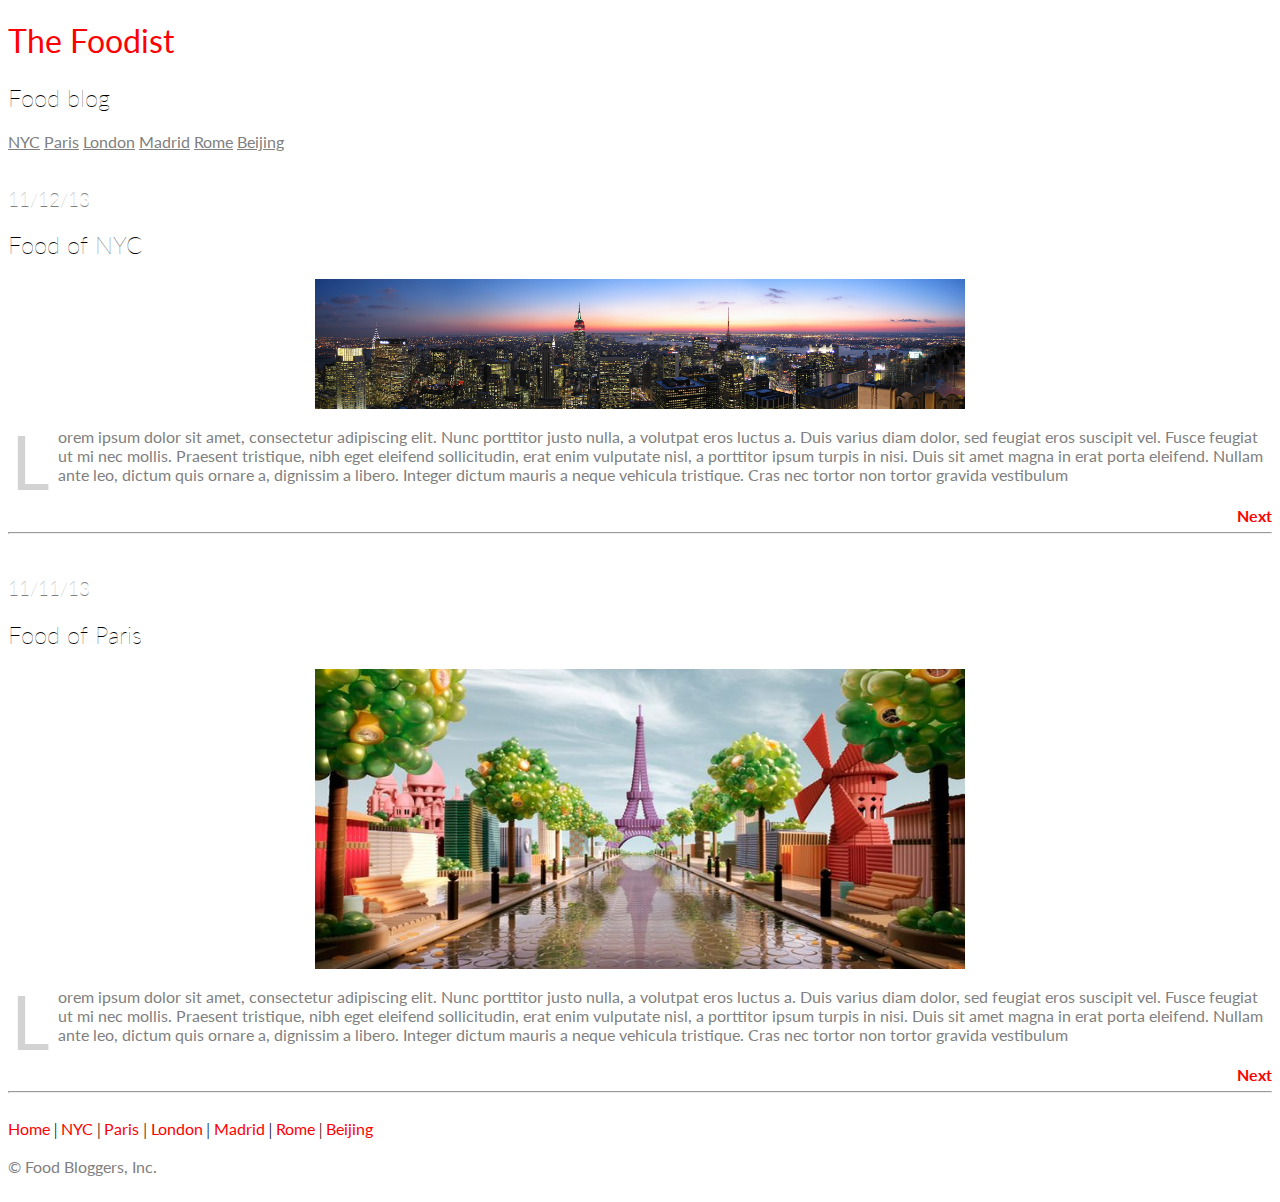
<file: food-blog-css/index.html>
<!doctype html>
<html lang="en-us">
<head>
	<meta charset="utf-8">
	<title>Food Blog</title>
	<link href='http://fonts.googleapis.com/css?family=Lato:300,700,300italic,700italic' rel='stylesheet' type='text/css'>
	<link rel="stylesheet" href="css/main.css">
</head>
<body>
	<header>
		<h1><a href="index.html">The Foodist</a></h1>
		<h2>Food blog</h2>
		<nav>
			<a href="#">NYC</a>
			<a href="#">Paris</a>
			<a href="#">London</a>
			<a href="#">Madrid</a>
			<a href="#">Rome</a>
			<a href="#">Beijing</a>
		</nav>
	</header>
	<article>
		<br>
		<h3>11/12/13</h3>
		<h2><a href="#">Food of NYC</a></h2>
		<img id="newyork_img" src="img/nyc.jpg">
		<br>
		<p>Lorem ipsum dolor sit amet, consectetur adipiscing elit. Nunc porttitor justo nulla, a volutpat eros luctus a. Duis varius diam dolor, sed feugiat eros suscipit vel. Fusce feugiat ut mi nec mollis. Praesent tristique, nibh eget eleifend sollicitudin, erat enim vulputate nisl, a porttitor ipsum turpis in nisi. Duis sit amet magna in erat porta eleifend. Nullam ante leo, dictum quis ornare a, dignissim a libero. Integer dictum mauris a neque vehicula tristique. Cras nec tortor non tortor gravida vestibulum</p>
    <h4><a href="#">Next</a></h4>
		<br>
		<hr>
		<br>
	</article>
	<article>
		<h3>11/11/13</h3>
		<h2><a href="#">Food of Paris</a></h2>
		<img id="paris_img" src="img/paris.jpg">
		<br>
		<p>Lorem ipsum dolor sit amet, consectetur adipiscing elit. Nunc porttitor justo nulla, a volutpat eros luctus a. Duis varius diam dolor, sed feugiat eros suscipit vel. Fusce feugiat ut mi nec mollis. Praesent tristique, nibh eget eleifend sollicitudin, erat enim vulputate nisl, a porttitor ipsum turpis in nisi. Duis sit amet magna in erat porta eleifend. Nullam ante leo, dictum quis ornare a, dignissim a libero. Integer dictum mauris a neque vehicula tristique. Cras nec tortor non tortor gravida vestibulum</p>
		<h4><a href="#">Next</a></h4>
    <br>
		<hr>
		<br>
	</article>
	<footer>
		<nav>
			<a href="index.html">Home</a>
			|
			<a href="#">NYC</a>
			|
			<a href="#">Paris</a>
			|
			<a href="#">London</a>
			|
			<a href="#">Madrid</a>
			|
			<a href="#">Rome</a>
			|
			<a href="#">Beijing</a>
		</nav>
    <br>
		<p>&copy; Food Bloggers, Inc.</p>
		<br>
	</footer>
</body>
</html>
</file>
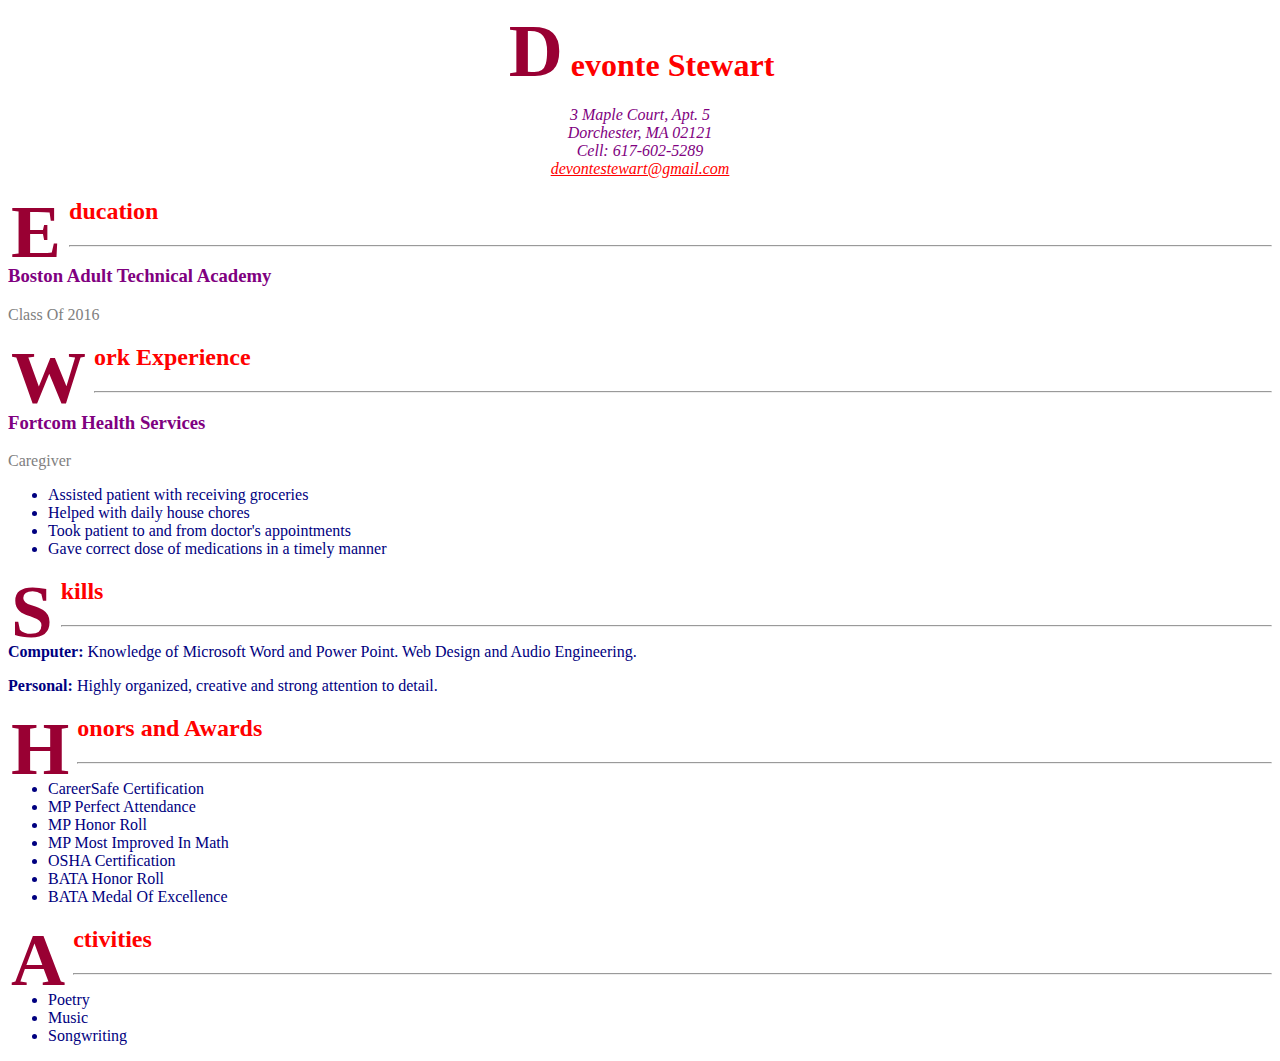
<file: resume/index.html>
<!DOCTYPE html>
<html>
<head>
  <title>Devonte's Resume</title>
  <link rel="stylesheet" href="css/main.css">
</head>
<body>
  <h1>Devonte Stewart</h1>
  <address>
 3 Maple Court, Apt. 5<br>
 Dorchester, MA 02121<br>
 Cell: 617-602-5289<br>
   <a href="devontestewart@gmail.com">devontestewart@gmail.com</a>
  </address>
  <h2>Education</h2>
  <hr>
  <h3>Boston Adult Technical Academy</h3>
  <p>Class Of 2016</p>
  <h2>Work Experience</h2>
  <hr>
  <h3>Fortcom Health Services</h3>
  <p>Caregiver</p>
  <ul>
    <li>Assisted patient with receiving groceries</li>
    <li>Helped with daily house chores</li>
    <li>Took patient to and from doctor's appointments</li>
    <li>Gave correct dose of medications in a timely manner</li>
  </ul>
  <h2>Skills</h2>
  <hr>
  <p id="mation"><b>Computer:</b> Knowledge of Microsoft Word and Power Point. Web Design and Audio Engineering.</p>
  <p id="info"><b>Personal:</b> Highly organized, creative and strong attention to detail.</p>
  <h2>Honors and Awards</h2>
  <hr>
  <ul>
   <li>CareerSafe Certification</li>
   <li>MP Perfect Attendance</li>
   <li>MP Honor Roll</li>
   <li>MP Most Improved In Math</li>
   <li>OSHA Certification</li>
   <li>BATA Honor Roll</li>
   <li>BATA Medal Of Excellence</li>
  </ul>
  <h2>Activities</h2>
  <hr>
  <ul>
   <li>Poetry</li>
   <li>Music</li>
   <li>Songwriting</li>
  </ul>
</body>
</html>
</file>
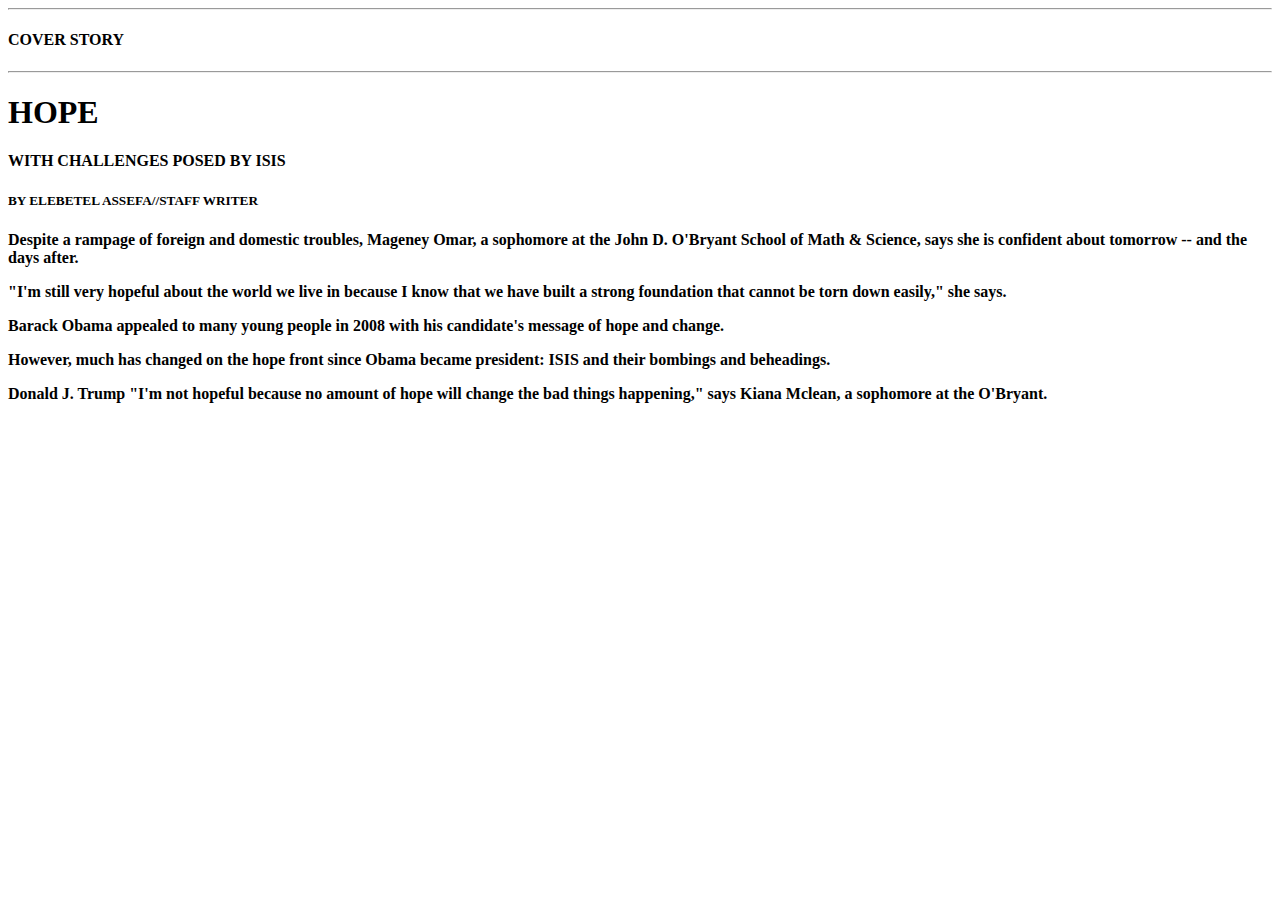
<file: newspaper2/newspaper_2.html>
<!DOCTYPE html>
<html>
<head>
  <title>Newspaper Project Devonte 2</title>
</head>
<body>
    <hr>
    <h4>COVER STORY<h4>
    <hr>
  <article>
    <h1>HOPE</h1>
    <h4>WITH CHALLENGES POSED BY ISIS</h4>
    <h5>BY ELEBETEL ASSEFA//STAFF WRITER</h5>
    <p>Despite a rampage of foreign and domestic troubles, Mageney Omar, a sophomore at the John D. O'Bryant School of Math & Science, says she is confident about tomorrow -- and the days after.</p>
    <p>"I'm still very hopeful about the world we live in because I know that we have built a strong foundation that cannot be torn down easily," she says.</p>
    <p>Barack Obama appealed to many young people in 2008 with his candidate's message of hope and change.</p>
    <p>However, much has changed on the hope front since Obama became president: ISIS and their bombings and beheadings.</p>
    <p>Donald J. Trump "I'm not hopeful because no amount of hope will change the bad things happening," says Kiana Mclean, a sophomore at the O'Bryant.</p>
  </article>
</body>
</html>
</file>
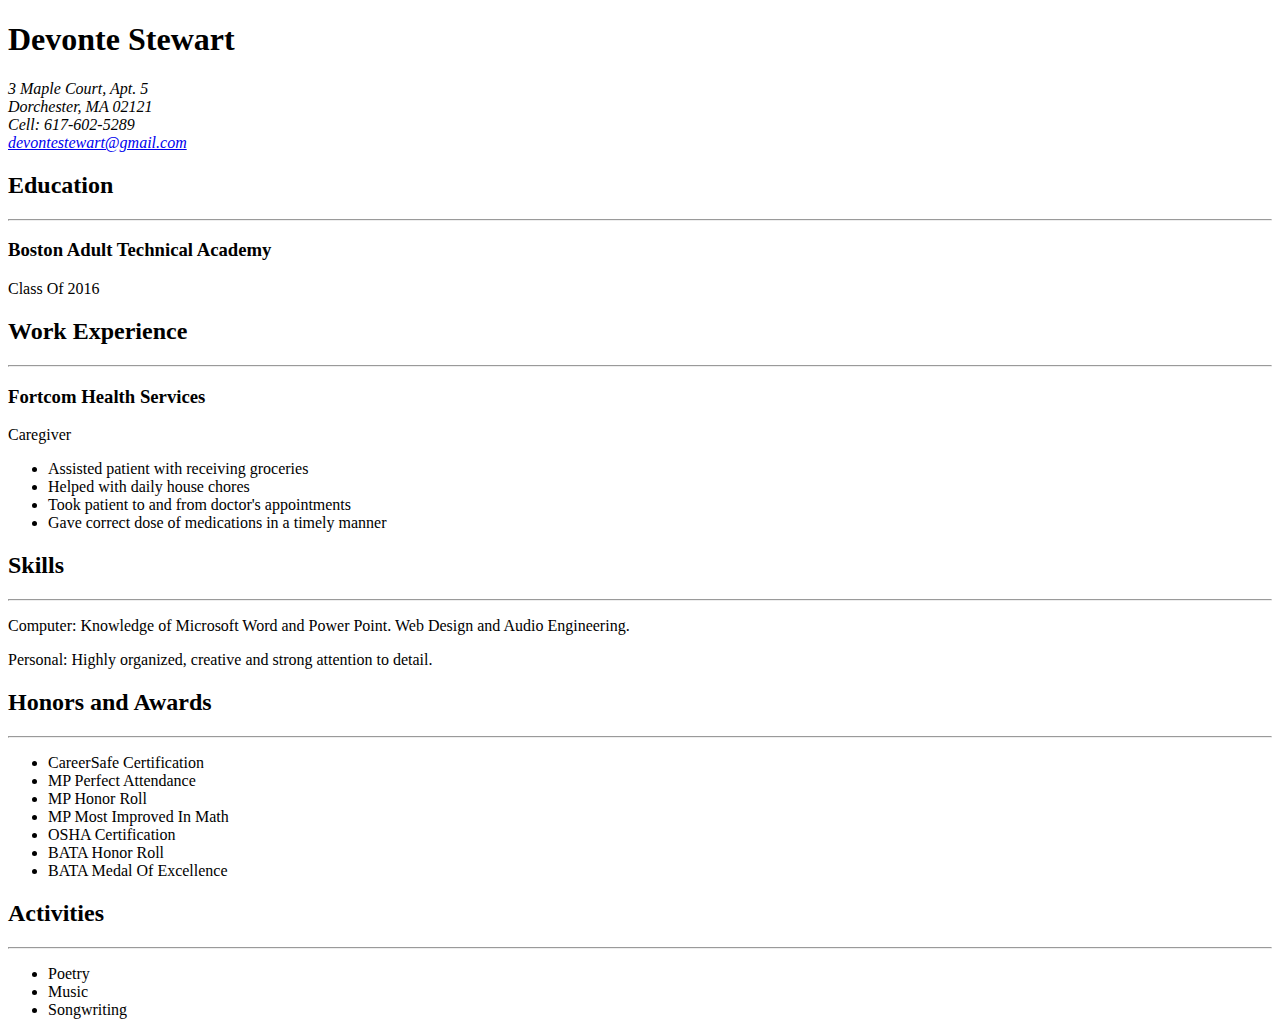
<file: resume/devontes_resume.html>
<!DOCTYPE html>
<html>
<head>
  <title>Devonte's Resume</title>
</head>
<body>
  <h1>Devonte Stewart</h1>
  <address>
 3 Maple Court, Apt. 5<br>
 Dorchester, MA 02121<br>
 Cell: 617-602-5289<br>
   <a href="devontestewart@gmail.com">devontestewart@gmail.com</a>   
  </address>
  <h2>Education</h2>
  <hr>
  <h3>Boston Adult Technical Academy</h3>
  <p>Class Of 2016</p>
  <h2>Work Experience</h2>
  <hr>
  <h3>Fortcom Health Services</h3>
  <p>Caregiver</p>
  <ul>
    <li>Assisted patient with receiving groceries</li>
    <li>Helped with daily house chores</li>
    <li>Took patient to and from doctor's appointments</li>
    <li>Gave correct dose of medications in a timely manner</li>
  </ul>
  <h2>Skills</h2>
  <hr>
  <p>Computer: Knowledge of Microsoft Word and Power Point. Web Design and Audio Engineering.</p>
  <p>Personal: Highly organized, creative and strong attention to detail.</p>
  <h2>Honors and Awards</h2>
  <hr>
  <ul>
   <li>CareerSafe Certification</li>
   <li>MP Perfect Attendance</li>
   <li>MP Honor Roll</li>
   <li>MP Most Improved In Math</li>
   <li>OSHA Certification</li>
   <li>BATA Honor Roll</li>
   <li>BATA Medal Of Excellence</li>
  </ul>
  <h2>Activities</h2>
  <hr>
  <ul>
   <li>Poetry</li>
   <li>Music</li>
   <li>Songwriting</li>
  </ul>
</body>
</html>
</file>
<file: food-blog-css/css/main.css>
h1 a {
  color: red;
  font-family: 'lato';
  text-decoration: none;
  font-weight: lighter;
}

h2 a {
  color: black;
  font-family: 'lato';
  text-decoration: none;
}

h2 {
  color: black;
  font-family: 'lato';
  font-weight: lighter;
}

a {
  color: gray;
  font-family: 'lato';
}

h3 {
  color: gray;
  font-family: 'lato';
  font-weight: lighter;
}

h4 a {
  color: red;
  font-family: 'lato';
  float: right;
  text-decoration: none;
}

p {
  color: gray;
  font-family: 'lato';
  display: block;
  margin: auto;
}

footer a {
  color: red;
  font-family: 'lato';
  text-decoration: none;
}

 #newyork_img {
  height: 130px;
  width: 650px;
  display: block;
  margin: auto;
}

#paris_img {
  height: 300px;
  width: 650px;
  display: block;
  margin: auto;
}

article p::first-letter {
  float: left;
  font-size: 75px;
  line-height: 60px;
  padding-top: 4px;
  padding-right: 8px;
  padding-left: 3px;
  color: #D3D3D3
}
</file>
<file: resume/css/main.css>
h1 {
   text-align: center;
   color: red;
  }

address {
   text-align: center;
   color: purple;
}

address a {
  color: red;
}

h2 {
  color: red;
}

h3 {
  color: purple;
}

h1:first-letter {
  color: #903;
  font-size: 75px;
  line-height: 60px;
  padding-top: 4px;
  padding-right: 8px;
  padding-left: 3px;
  font-family: georgia;
}

h2:first-letter {
  float: left;
  color: #903;
  font-size: 75px;
  line-height: 60px;
  padding-top: 4px;
  padding-right: 8px;
  padding-left: 3px;
  font-family: Georgia;
}

p {
  color: grey
 }

li {
  color: navy
}

#mation {
  color: navy
}

#info {
  color: navy
}
</file>
